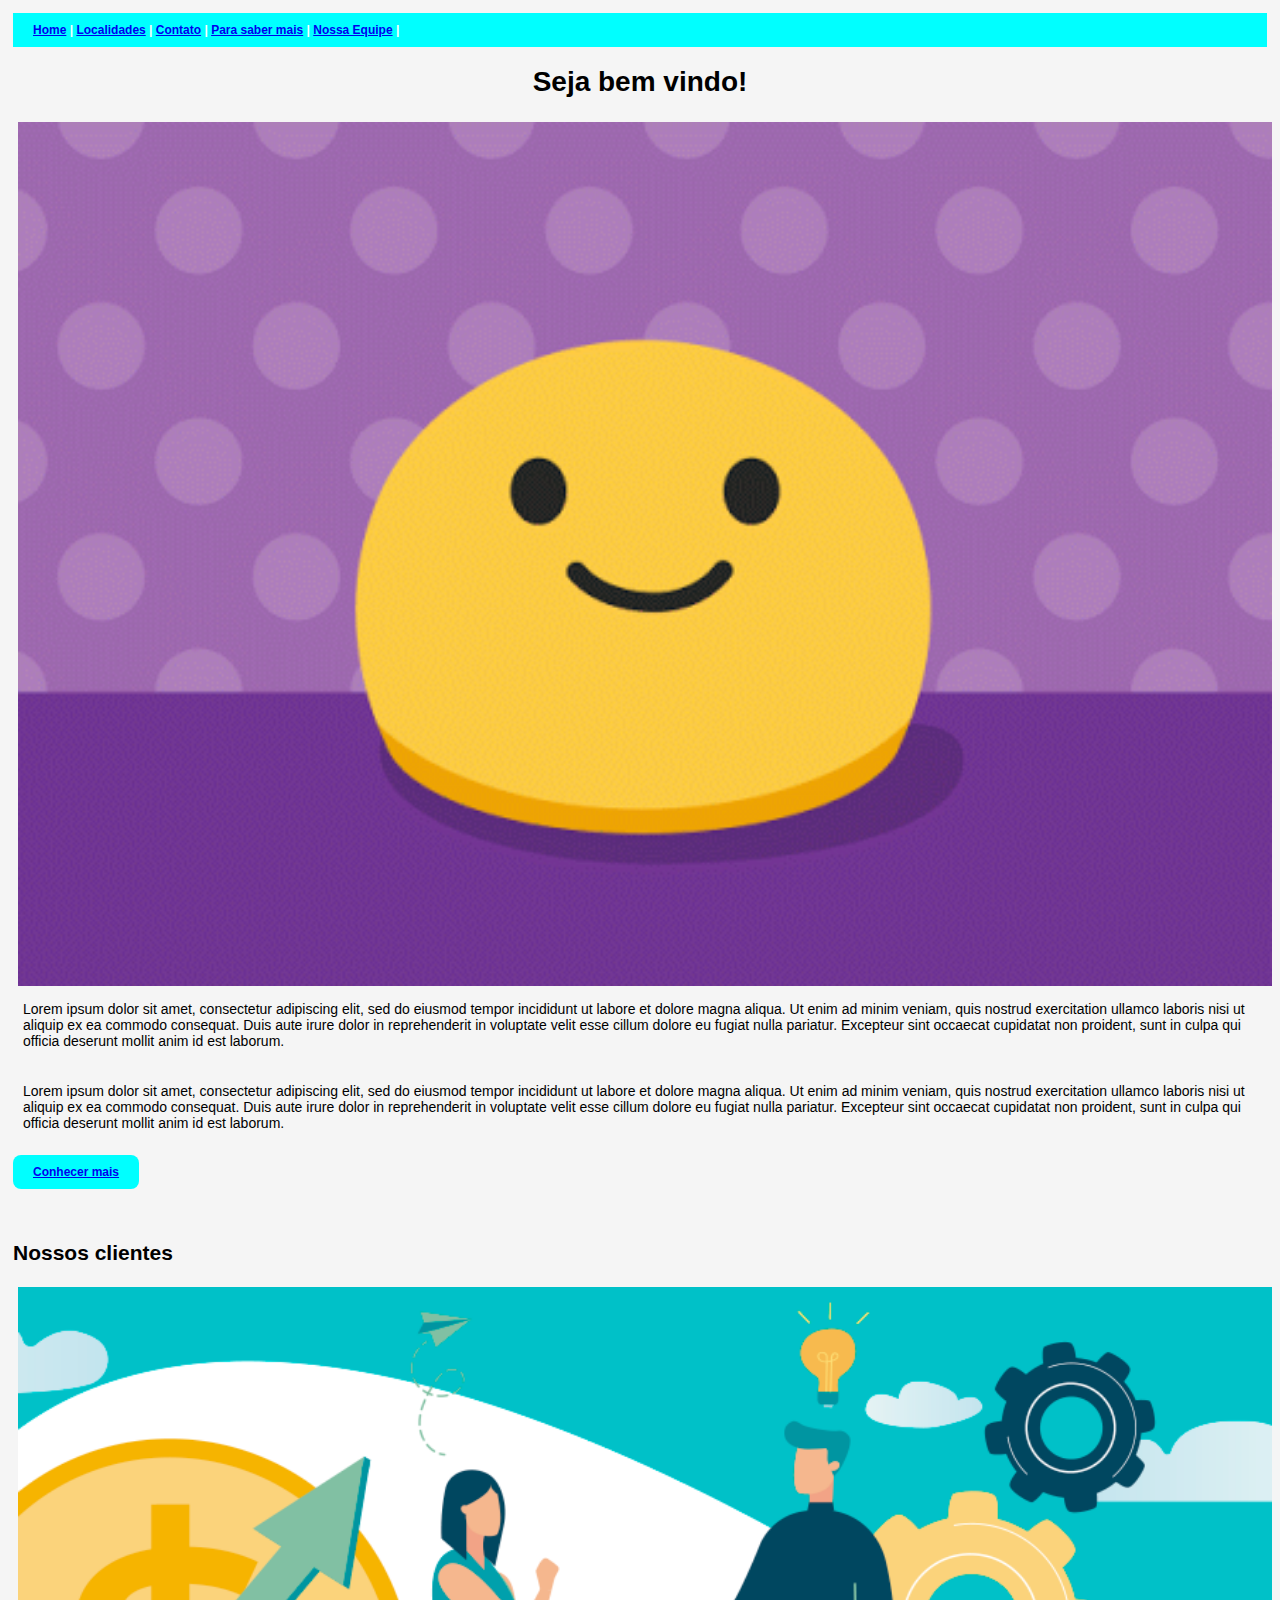
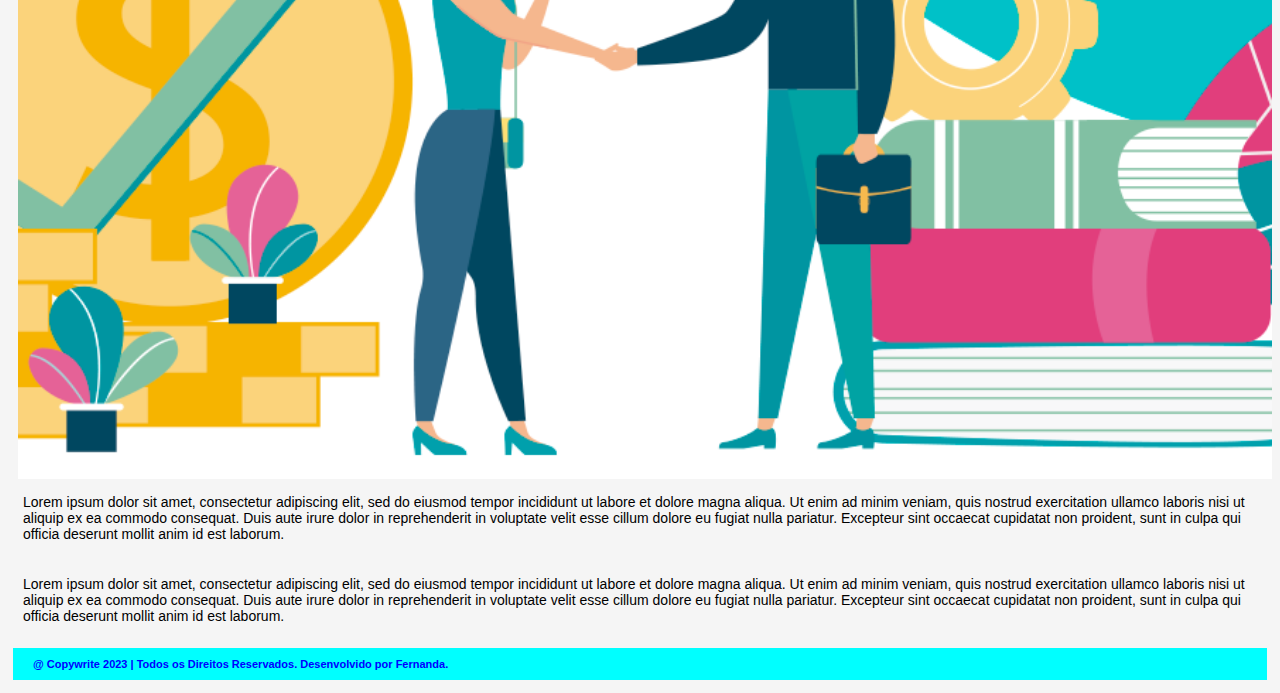
<file: projeto/index.html>
<!DOCTYPE html>
<html lang="pt-br">
    <head>
        <meta charset="UTF-8">
        <meta http-equiv="X-UA-Compatible" content="IE=edge">
        <meta name="viewport" content="width=device-width, initial-scale=1.0">
        <link href="https://cdn.jsdelivr.net/npm/bootstrap@5.0.2/dist/css/bootstrap.min.css" rel="stylesheet" integrity="sha384-EVSTQN3/azprG1Anm3QDgpJLIm9Nao0Yz1ztcQTwFspd3yD65VohhpuuCOmLASjC" crossorigin="anonymous">
        <script src="https://cdn.jsdelivr.net/npm/bootstrap@5.0.2/dist/js/bootstrap.bundle.min.js" integrity="sha384-MrcW6ZMFYlzcLA8Nl+NtUVF0sA7MsXsP1UyJoMp4YLEuNSfAP+JcXn/tWtIaxVXM" crossorigin="anonymous"></script>
        <script src="scripts/script.js"></script>
        <link href="styles/style.css" rel="stylesheet">
        <link rel="shortcut icon" href="imagens/icone.ico" type="imagens/x-icon">
        <title>Franquia</title>
    </head>
    <body>
        <div class="">
            <nav>
                <a href="index.html">Home</a> |
                <a href="localidade.html">Localidades</a> |
                <a href="contato.html">Contato</a> |
                <a href="parasabermais.html">Para saber mais</a> |
                <a href="equipe.html">Nossa Equipe</a> |
            </nav>
        </div>
        <div class="">
            <h1>
                Seja bem vindo!
            </h1>
            <img src="imagens/emoji.gif">
            <p> Lorem ipsum dolor sit amet, consectetur adipiscing elit, sed do eiusmod tempor incididunt ut labore et dolore magna aliqua. Ut enim ad minim veniam, quis nostrud exercitation ullamco laboris nisi 
                ut aliquip ex ea commodo consequat. Duis aute irure dolor in reprehenderit in voluptate velit esse cillum dolore eu fugiat nulla pariatur. Excepteur sint occaecat cupidatat non proident, sunt in 
                culpa qui officia deserunt mollit anim id est laborum. 
            </p>
            <p> Lorem ipsum dolor sit amet, consectetur adipiscing elit, sed do eiusmod tempor incididunt ut labore et dolore magna aliqua. Ut enim ad minim veniam, quis nostrud exercitation ullamco laboris nisi 
                ut aliquip ex ea commodo consequat. Duis aute irure dolor in reprehenderit in voluptate velit esse cillum dolore eu fugiat nulla pariatur. Excepteur sint occaecat cupidatat non proident, sunt in 
                culpa qui officia deserunt mollit anim id est laborum. 
            </p>
        </div>
        <div class="">
            <button class="button" id="novaCor" onClick="cliqueBtn()">
                <a href="parasabermais.html">Conhecer mais</a>
            </button>
            <p></p>
        </div>
        <div class="">
            <h2> 
                Nossos clientes
            </h2>
            <img src="imagens/clientes.png" width=500>
            <p> 
                Lorem ipsum dolor sit amet, consectetur adipiscing elit, sed do eiusmod tempor incididunt ut labore et dolore magna aliqua. Ut enim ad minim veniam, quis nostrud exercitation ullamco laboris nisi 
                ut aliquip ex ea commodo consequat. Duis aute irure dolor in reprehenderit in voluptate velit esse cillum dolore eu fugiat nulla pariatur. Excepteur sint occaecat cupidatat non proident, sunt in 
                culpa qui officia deserunt mollit anim id est laborum. 
            </p>
            <p>
                Lorem ipsum dolor sit amet, consectetur adipiscing elit, sed do eiusmod tempor incididunt ut labore et dolore magna aliqua. Ut enim ad minim veniam, quis nostrud exercitation ullamco laboris nisi 
                ut aliquip ex ea commodo consequat. Duis aute irure dolor in reprehenderit in voluptate velit esse cillum dolore eu fugiat nulla pariatur. Excepteur sint occaecat cupidatat non proident, sunt in 
                culpa qui officia deserunt mollit anim id est laborum. 
            </p>
        </div>
    </body>
    <footer>
        <div class="">
            @ Copywrite 2023 | Todos os Direitos Reservados. 
            Desenvolvido por Fernanda. 
        </div>
    </footer>
</html>
</file>
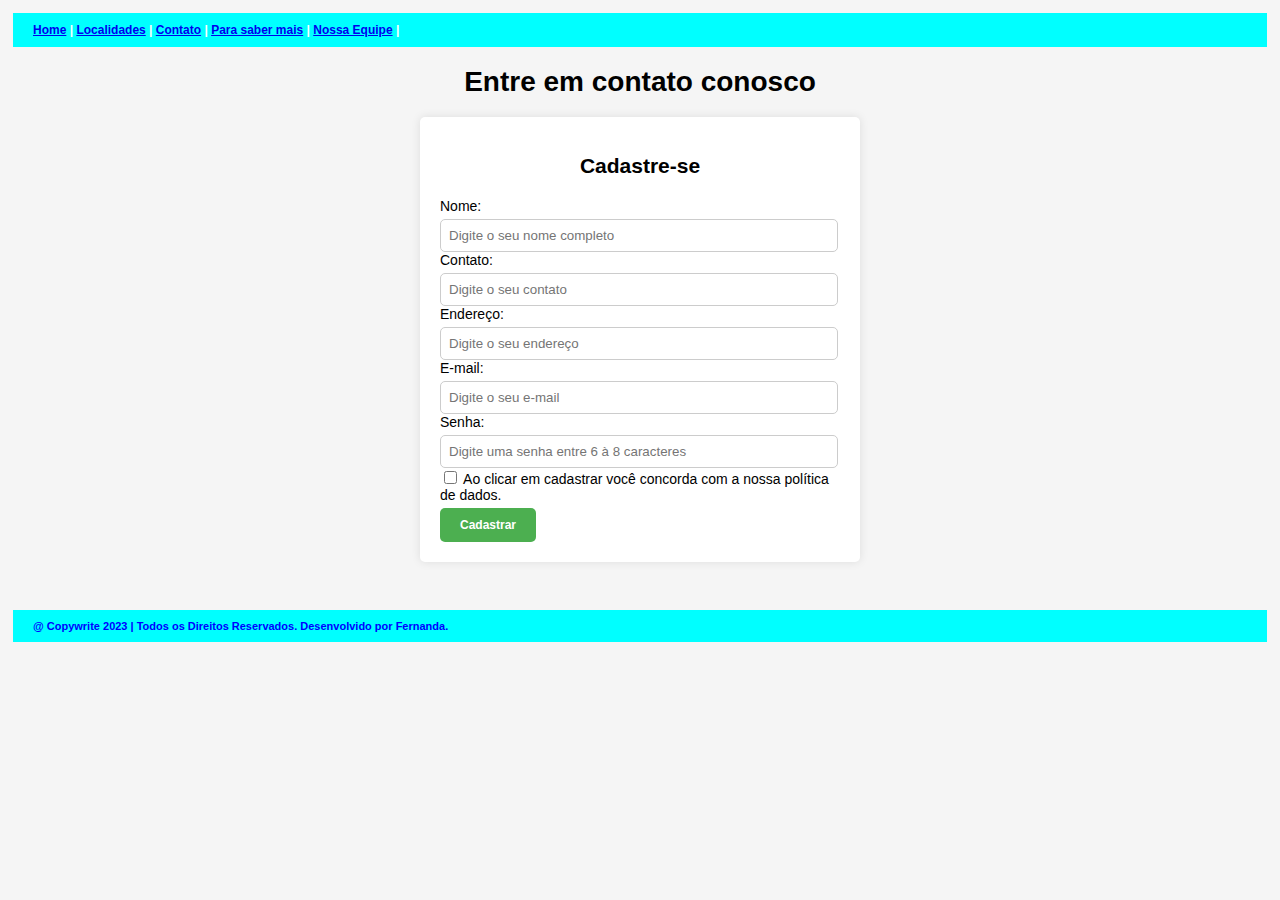
<file: projeto/contato.html>
<!DOCTYPE html>
<html lang="pt-br">
    <head>
        <meta charset="UTF-8">
        <meta http-equiv="X-UA-Compatible" content="IE=edge">
        <meta name="viewport" content="width=device-width, initial-scale=1.0">
        <link href="https://cdn.jsdelivr.net/npm/bootstrap@5.0.2/dist/css/bootstrap.min.css" rel="stylesheet" integrity="sha384-EVSTQN3/azprG1Anm3QDgpJLIm9Nao0Yz1ztcQTwFspd3yD65VohhpuuCOmLASjC" crossorigin="anonymous">
        <script src="https://cdn.jsdelivr.net/npm/bootstrap@5.0.2/dist/js/bootstrap.bundle.min.js" integrity="sha384-MrcW6ZMFYlzcLA8Nl+NtUVF0sA7MsXsP1UyJoMp4YLEuNSfAP+JcXn/tWtIaxVXM" crossorigin="anonymous"></script>
        <link href="styles/style.css" rel="stylesheet">
        <link rel="shortcut icon" href="imagens/icone.ico" type="imagens/x-icon">
        <title>Franquia</title>
    </head>
    <body>
        <div>
            <nav>
                <a href="index.html">Home</a> |
                <a href="localidade.html">Localidades</a> |
                <a href="contato.html">Contato</a> |
                <a href="parasabermais.html">Para saber mais</a> |
                <a href="equipe.html">Nossa Equipe</a> |
            </nav>
        </div>
        <div>
            <h1>
                Entre em contato conosco
            </h1>
        </div>
        <div class="container">
            <h2>Cadastre-se</h2>
            <form>
              <div class="form-group">
                <label for="name">Nome:</label>
                <input type="text" id="name" name="name" placeholder="Digite o seu nome completo"required>
              </div>
              <div class="form-group">
                <label for="phonenumber">Contato:</label>
                <input type="phonenumber" id="phonenumber" name="phonenumber" placeholder="Digite o seu contato"required>
              </div>
              <div class="form-group">
                <label for="adress">Endereço:</label>
                <input type="text" id="adress" name="adress" placeholder="Digite o seu endereço" required>
              </div>
              <div class="form-group">
                <label for="email">E-mail:</label>
                <input type="email" id="email" name="email" placeholder="Digite o seu e-mail" required>
              </div>
              <div class="form-group">
                <label for="password">Senha:</label>
                <input type="password" id="password" name="password" placeholder="Digite uma senha entre 6 à 8 caracteres" required>
              </div>
              <div class="form-group">
                <input type="checkbox" id="coding" name="interest" value="coding">
                    Ao clicar em cadastrar você concorda com a nossa política de dados.
                <label for="coding"></label>
              </div>
              <div class="form-group">
                <button type="submit">Cadastrar</button>
              </div>
            </form>
          </div>
        <p></p>
    </body>
    <footer>
        <div>
            @ Copywrite 2023 | Todos os Direitos Reservados. 
            Desenvolvido por Fernanda. 
        </div>
    </footer>
</html>
</file>
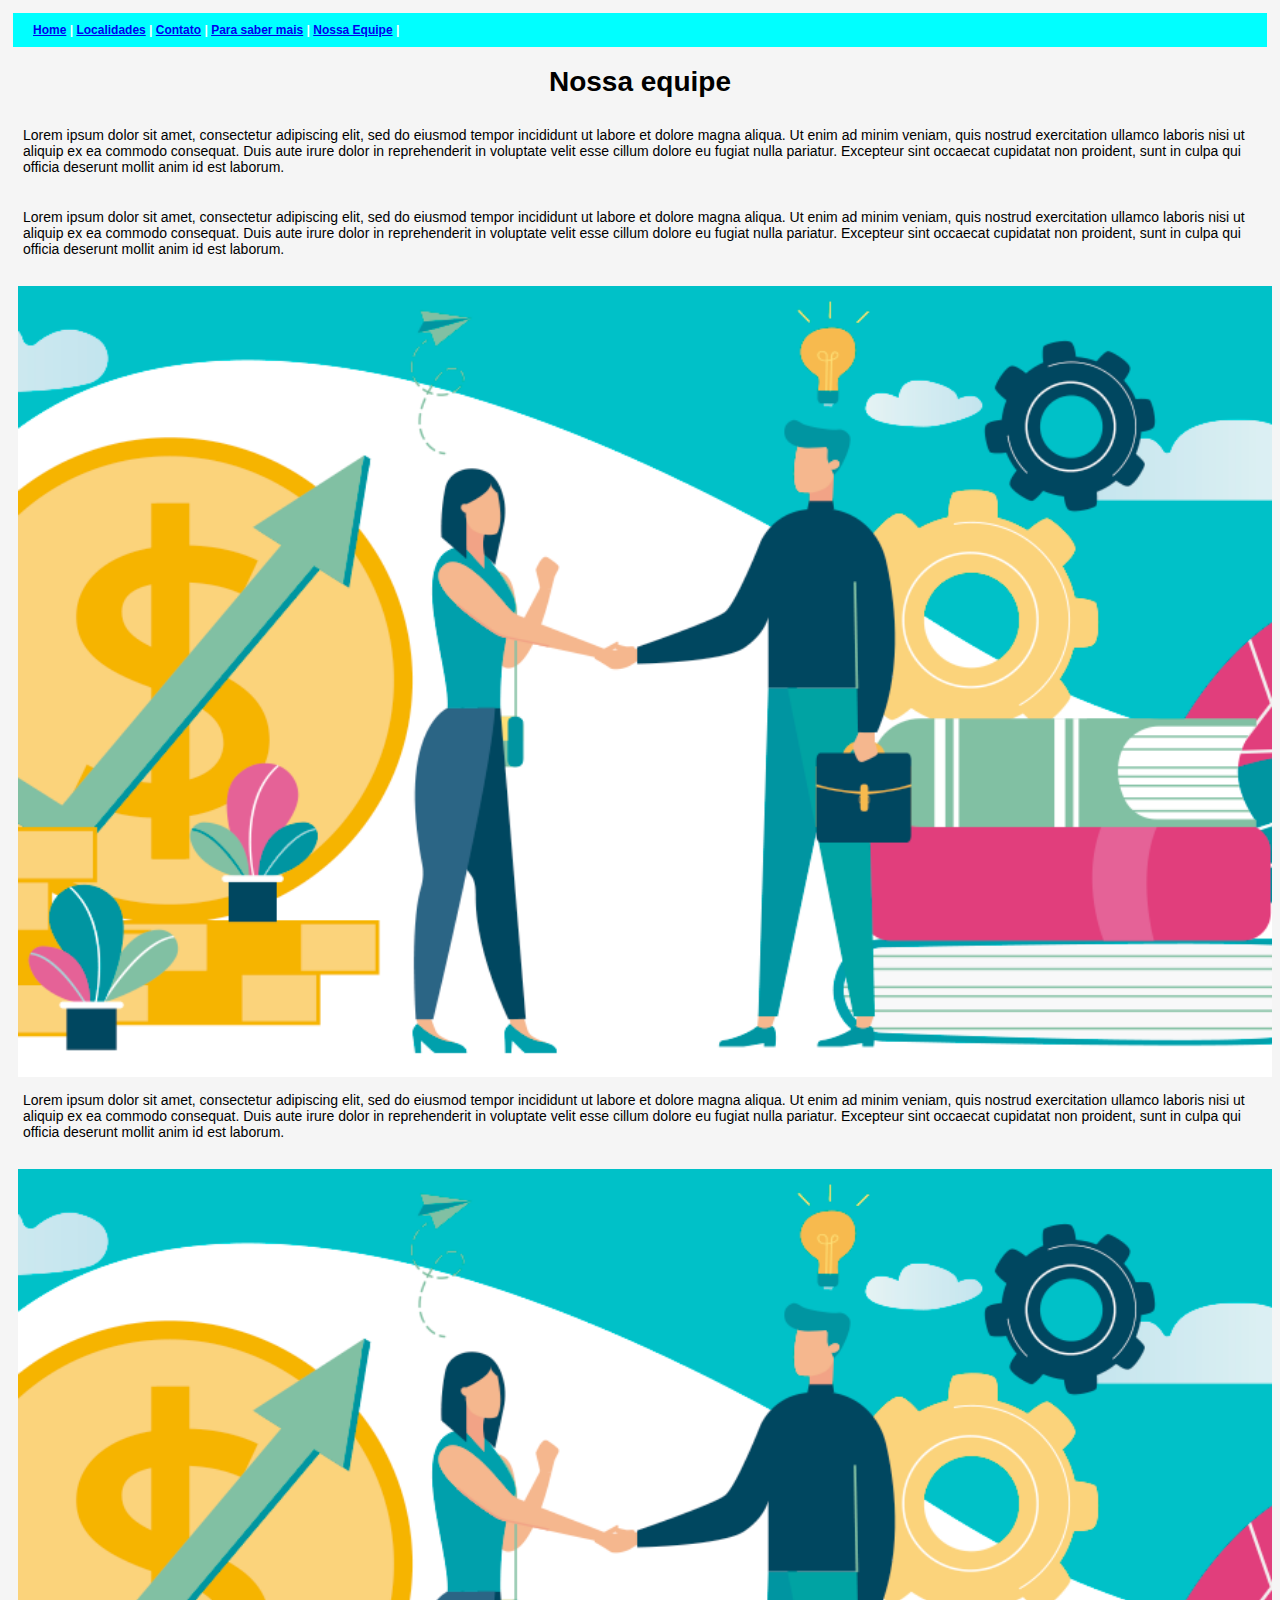
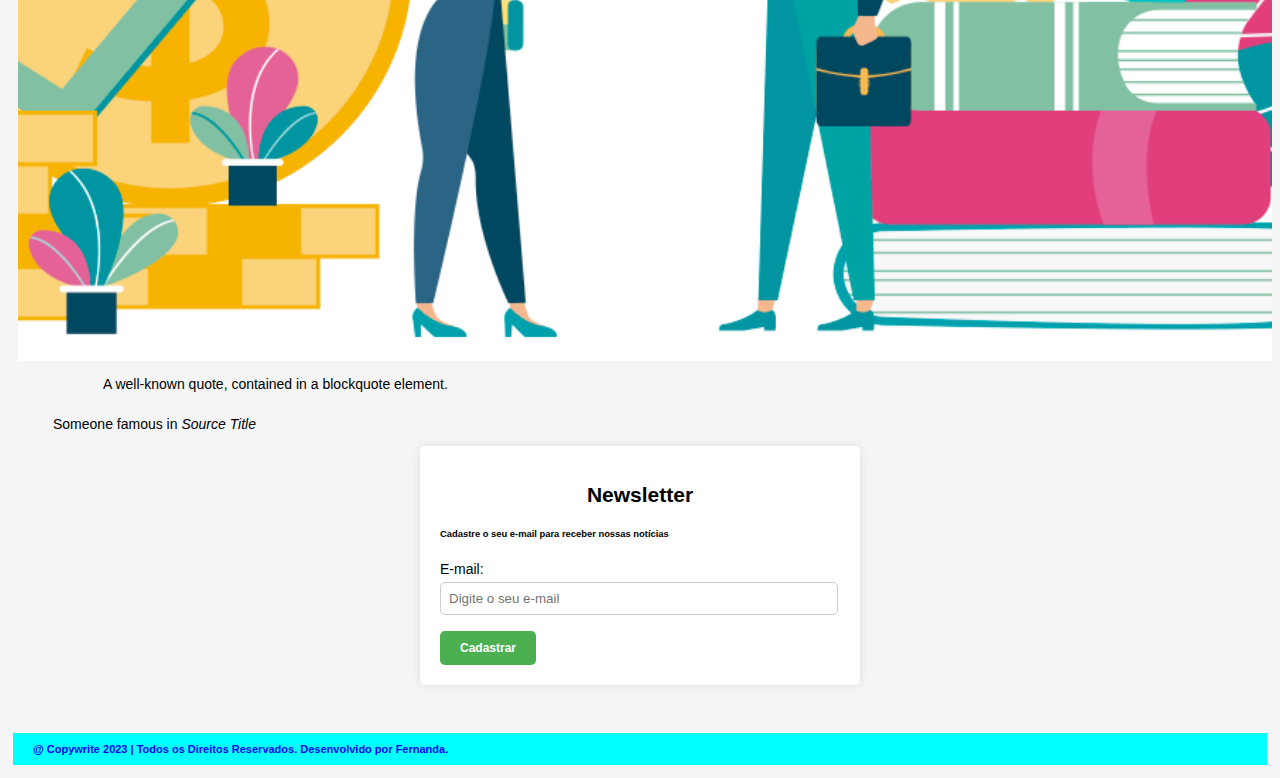
<file: projeto/equipe.html>
<!DOCTYPE html>
<html lang="pt-br">
    <head>
        <meta charset="UTF-8">
        <meta http-equiv="X-UA-Compatible" content="IE=edge">
        <meta name="viewport" content="width=device-width, initial-scale=1.0">
        <link href="https://cdn.jsdelivr.net/npm/bootstrap@5.0.2/dist/css/bootstrap.min.css" rel="stylesheet" integrity="sha384-EVSTQN3/azprG1Anm3QDgpJLIm9Nao0Yz1ztcQTwFspd3yD65VohhpuuCOmLASjC" crossorigin="anonymous">
        <script src="https://cdn.jsdelivr.net/npm/bootstrap@5.0.2/dist/js/bootstrap.bundle.min.js" integrity="sha384-MrcW6ZMFYlzcLA8Nl+NtUVF0sA7MsXsP1UyJoMp4YLEuNSfAP+JcXn/tWtIaxVXM" crossorigin="anonymous"></script>
        <link href="styles/style.css" rel="stylesheet">
        <link rel="shortcut icon" href="imagens/icone.ico" type="imagens/x-icon">
        <title>Franquia</title>
    </head>
    <body>
        <div>
            <nav>
                <a href="index.html">Home</a> |
                <a href="localidade.html">Localidades</a> |
                <a href="contato.html">Contato</a> |
                <a href="parasabermais.html">Para saber mais</a> |
                <a href="equipe.html">Nossa Equipe</a> |
            </nav>
        </div>
        <div>
            <h1>
                Nossa equipe
            </h1>
            <p>
                Lorem ipsum dolor sit amet, consectetur adipiscing elit, sed do eiusmod tempor incididunt ut labore et dolore magna aliqua. Ut enim ad minim veniam, quis nostrud exercitation ullamco laboris nisi 
                ut aliquip ex ea commodo consequat. Duis aute irure dolor in reprehenderit in voluptate velit esse cillum dolore eu fugiat nulla pariatur. Excepteur sint occaecat cupidatat non proident, sunt in 
                culpa qui officia deserunt mollit anim id est laborum. 
            </p>
            <p>
                Lorem ipsum dolor sit amet, consectetur adipiscing elit, sed do eiusmod tempor incididunt ut labore et dolore magna aliqua. Ut enim ad minim veniam, quis nostrud exercitation ullamco laboris nisi 
                ut aliquip ex ea commodo consequat. Duis aute irure dolor in reprehenderit in voluptate velit esse cillum dolore eu fugiat nulla pariatur. Excepteur sint occaecat cupidatat non proident, sunt in 
                culpa qui officia deserunt mollit anim id est laborum. 
            </p>
        </div>
        <div>
            <img src="imagens/clientes.png">
            <div class="">
                <p>
                    Lorem ipsum dolor sit amet, consectetur adipiscing elit, sed do eiusmod tempor incididunt ut labore et dolore magna aliqua. Ut enim ad minim veniam, quis nostrud exercitation ullamco laboris nisi 
                    ut aliquip ex ea commodo consequat. Duis aute irure dolor in reprehenderit in voluptate velit esse cillum dolore eu fugiat nulla pariatur. Excepteur sint occaecat cupidatat non proident, sunt in 
                    culpa qui officia deserunt mollit anim id est laborum. 
                </p>
                <img src="imagens/clientes.png">
            </div>
        </div>
        <!--Adicionando citação na página web-->
        <div class="">
            <figure class="text-center">
                <blockquote class="blockquote">
                  <p>A well-known quote, contained in a blockquote element.</p>
                </blockquote>
                <figcaption class="blockquote-footer">
                  Someone famous in <cite title="Source Title">Source Title</cite>
                </figcaption>
            </figure>
        </div>
        <div class="container">
            <h2> Newsletter </h2>
            <h6>Cadastre o seu e-mail para receber nossas notícias </h6>
            <form>
                <div class="form-group">
                    <label for="email">E-mail:</label>
                    <input type="email" id="email" name="email" placeholder="Digite o seu e-mail" required>
                </div>
                <br>
                <div class="form-group">
                    <button type="submit">Cadastrar</button>
                </div>
            </form>
        </div>
    <p></p>
    </body>
    <footer>
        <div>
            @ Copywrite 2023 | Todos os Direitos Reservados. 
            Desenvolvido por Fernanda. 
        </div>
    </footer>
</html>
</file>
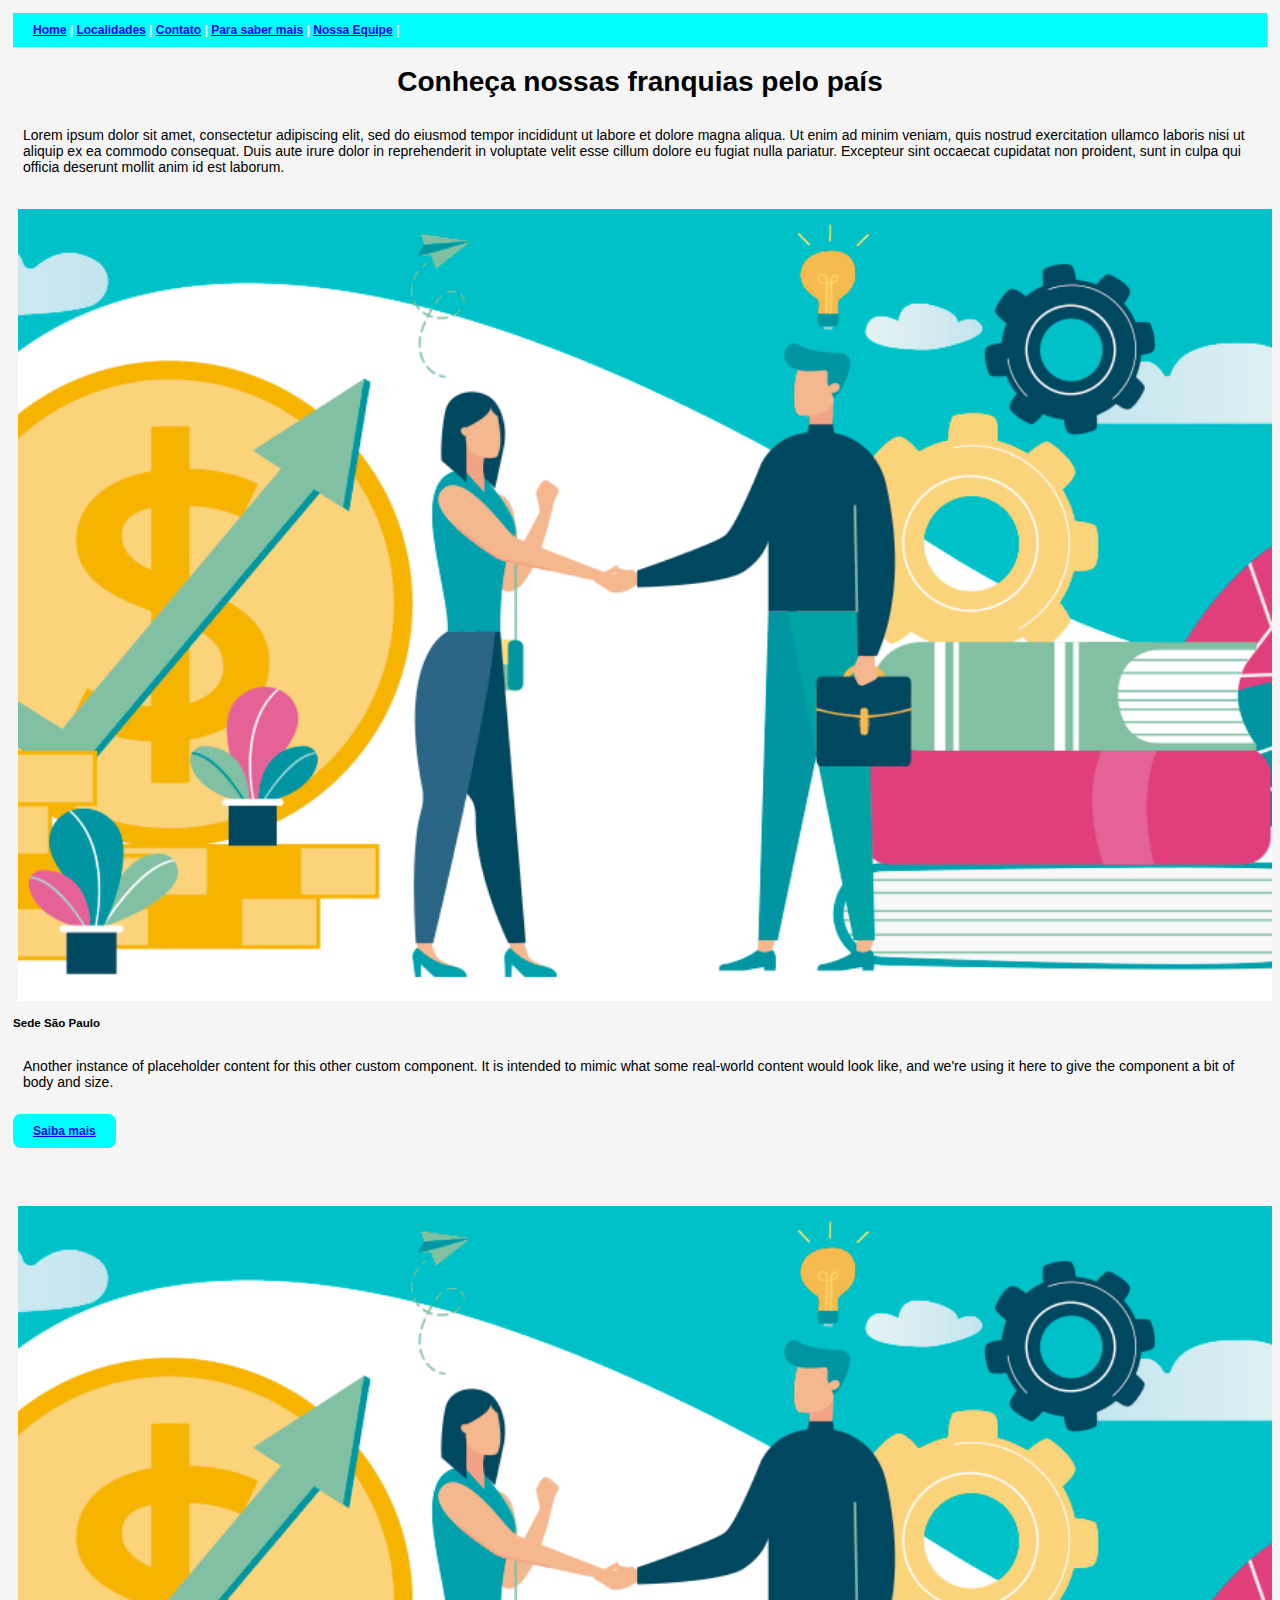
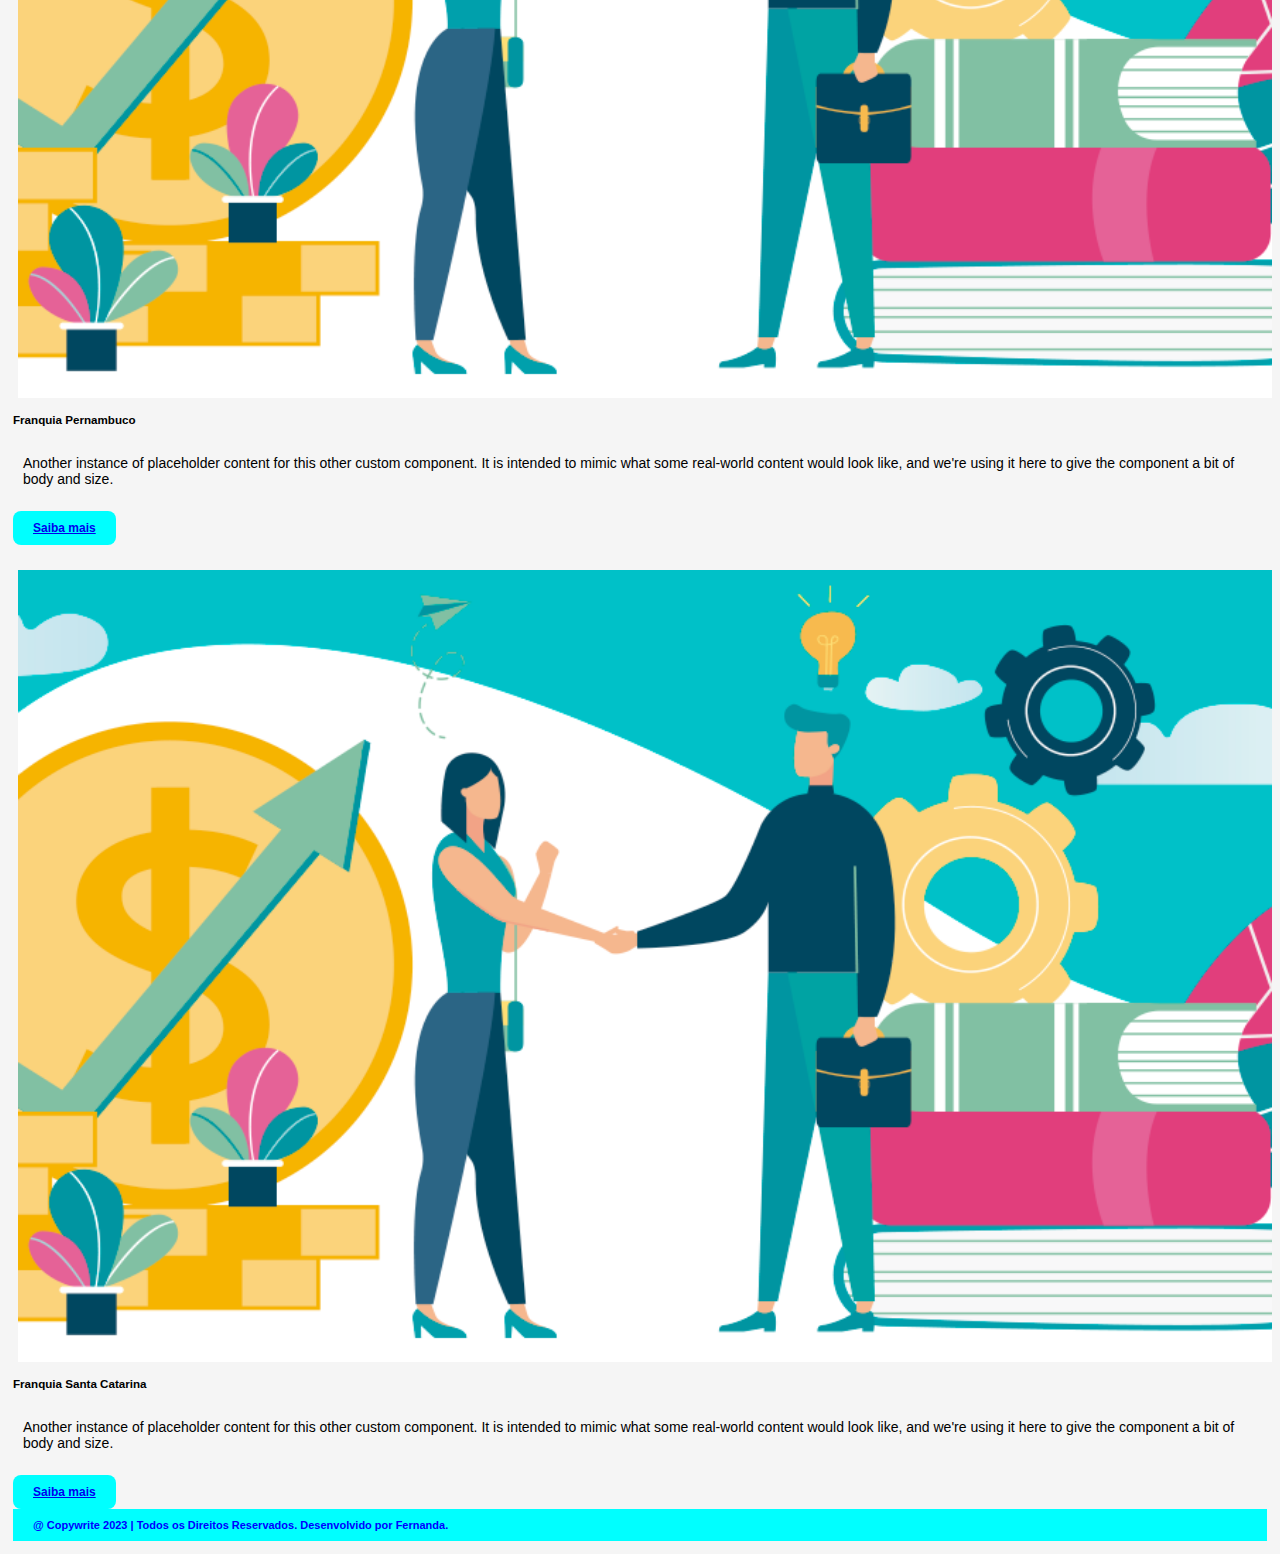
<file: projeto/localidade.html>
<!DOCTYPE html>
<html lang="pt-br">
    <head>
        <meta charset="UTF-8">
        <meta http-equiv="X-UA-Compatible" content="IE=edge">
        <meta name="viewport" content="width=device-width, initial-scale=1.0">
        <link href="https://cdn.jsdelivr.net/npm/bootstrap@5.0.2/dist/css/bootstrap.min.css" rel="stylesheet" integrity="sha384-EVSTQN3/azprG1Anm3QDgpJLIm9Nao0Yz1ztcQTwFspd3yD65VohhpuuCOmLASjC" crossorigin="anonymous">
        <script src="https://cdn.jsdelivr.net/npm/bootstrap@5.0.2/dist/js/bootstrap.bundle.min.js" integrity="sha384-MrcW6ZMFYlzcLA8Nl+NtUVF0sA7MsXsP1UyJoMp4YLEuNSfAP+JcXn/tWtIaxVXM" crossorigin="anonymous"></script>
        <link href="styles/style.css" rel="stylesheet">
        <link rel="shortcut icon" href="imagens/icone.ico" type="imagens/x-icon">
        <title>Franquia</title>
    </head>
    <body>
        <div>
            <nav>
              <a href="index.html">Home</a> |
              <a href="localidade.html">Localidades</a> |
              <a href="contato.html">Contato</a> |
              <a href="parasabermais.html">Para saber mais</a> |
              <a href="equipe.html">Nossa Equipe</a> |
            </nav>
        </div>
        <div>
          <h1>
            Conheça nossas franquias pelo país
          </h1>
          <p>
            Lorem ipsum dolor sit amet, consectetur adipiscing elit, sed do eiusmod tempor incididunt ut labore et dolore magna aliqua. Ut enim ad minim veniam, quis nostrud exercitation ullamco laboris nisi 
            ut aliquip ex ea commodo consequat. Duis aute irure dolor in reprehenderit in voluptate velit esse cillum dolore eu fugiat nulla pariatur. Excepteur sint occaecat cupidatat non proident, sunt in 
            culpa qui officia deserunt mollit anim id est laborum. 
          </p>
        </div>
        <!--Nessa seção a seguir vamos adicionar as franquias-->
        <div class="row g-0 bg-light position-relative">
          <div class="col-md-6 mb-md-0 p-md-4">
            <img src="imagens/clientes.png" class="w-100" alt="...">
          </div>
          <div class="col-md-6 p-4 ps-md-0">
            <h5 class="mt-0">Sede São Paulo</h5>
            <p>Another instance of placeholder content for this other custom component. 
              It is intended to mimic what some real-world content would look like, 
              and we're using it here to give the component a bit of body and size.</p>
            <button class="button">
              <a href="#" class="stretched-link">Saiba mais</a>
            </button>
          </div>
        </div>
        <p></p>
        <!--Nessa seção a seguir vamos adicionar a franquia Pernambuco -->
        <div class="row g-0 bg-light position-relative">
          <div class="col-md-6 mb-md-0 p-md-4">
            <img src="imagens/clientes.png" class="w-100" alt="...">
          </div>
          <div class="col-md-6 p-4 ps-md-0">
            <h5 class="mt-0">Franquia Pernambuco</h5>
            <p>Another instance of placeholder content for this other custom component. It is intended to mimic what some real-world content would look like, and we're using it here to give the component a bit of body and size.</p>
            <button class="button">
              <a href="#" class="stretched-link">Saiba mais</a>
            </button>
          </div>
        </div>
        <!--Nessa seção a seguir vamos adicionar a franquia Santa Catarina -->
        <div class="row g-0 bg-light position-relative">
          <div class="col-md-6 mb-md-0 p-md-4">
            <img src="imagens/clientes.png" class="w-100" alt="...">
          </div>
          <div class="col-md-6 p-4 ps-md-0">
            <h5 class="mt-0">Franquia Santa Catarina</h5>
            <p>Another instance of placeholder content for this other custom component. It is intended to mimic what some real-world content would look like, and we're using it here to give the component a bit of body and size.</p>
            <button class="button">
              <a href="#" class="stretched-link">Saiba mais</a>
            </button>
          </div>
        </div>
    </body>
    <footer>
        <div>
            @ Copywrite 2023 | Todos os Direitos Reservados. 
            Desenvolvido por Fernanda. 
        </div>
    </footer>
</html>
</file>
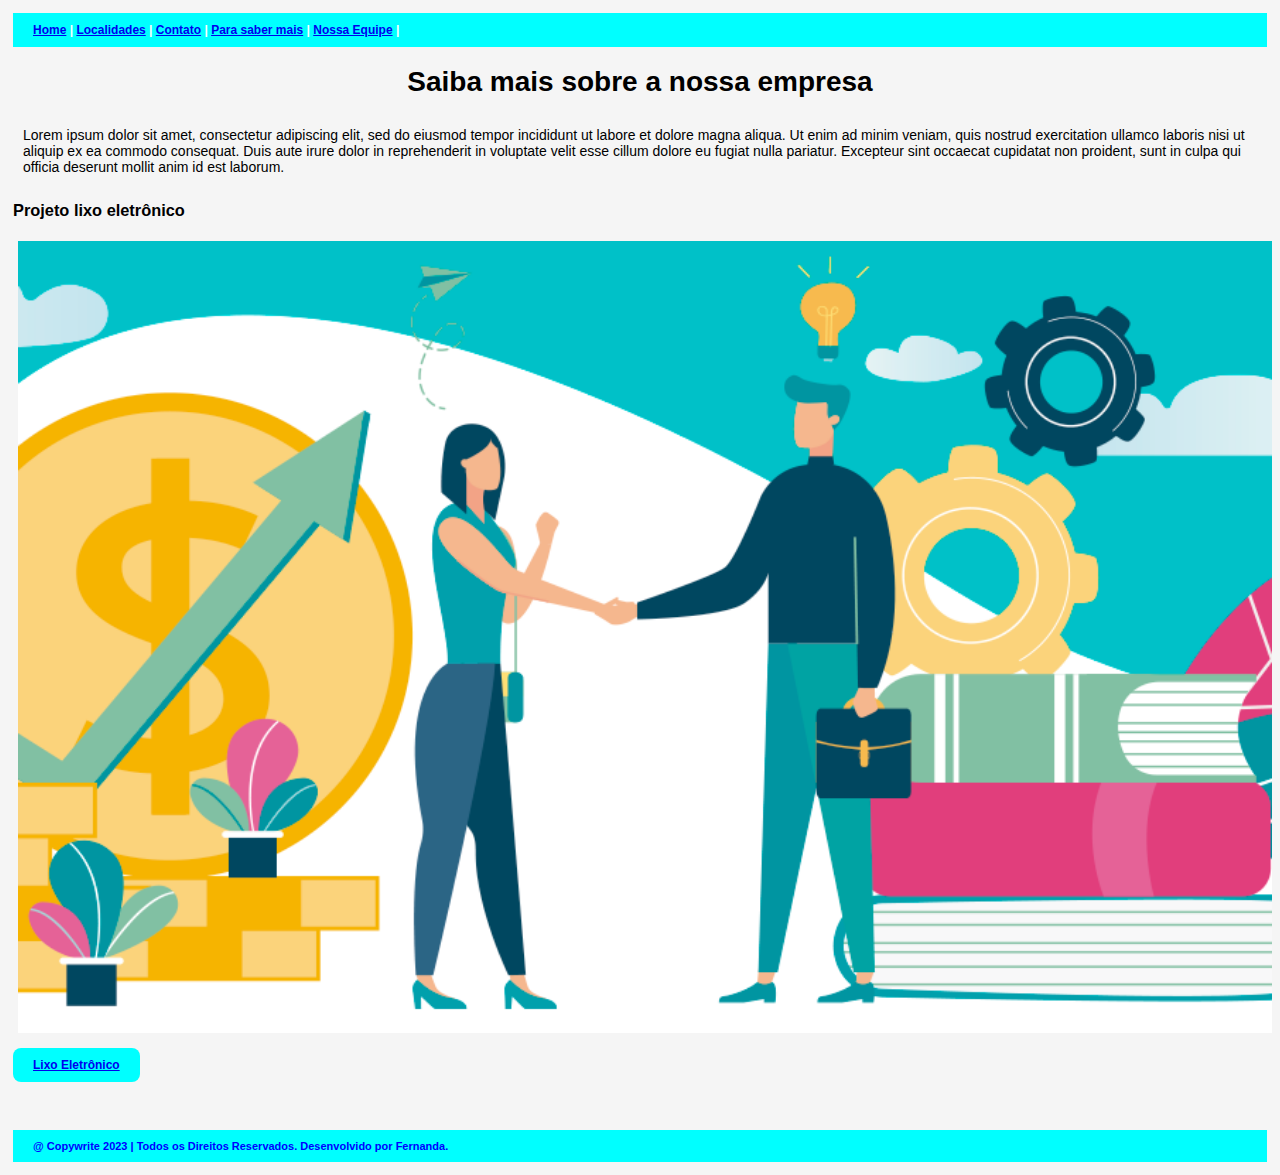
<file: projeto/parasabermais.html>
<!DOCTYPE html>
<html lang="pt-br">
    <head>
        <meta charset="UTF-8">
        <meta http-equiv="X-UA-Compatible" content="IE=edge">
        <meta name="viewport" content="width=device-width, initial-scale=1.0">
        <link href="https://cdn.jsdelivr.net/npm/bootstrap@5.0.2/dist/css/bootstrap.min.css" rel="stylesheet" integrity="sha384-EVSTQN3/azprG1Anm3QDgpJLIm9Nao0Yz1ztcQTwFspd3yD65VohhpuuCOmLASjC" crossorigin="anonymous">
        <script src="https://cdn.jsdelivr.net/npm/bootstrap@5.0.2/dist/js/bootstrap.bundle.min.js" integrity="sha384-MrcW6ZMFYlzcLA8Nl+NtUVF0sA7MsXsP1UyJoMp4YLEuNSfAP+JcXn/tWtIaxVXM" crossorigin="anonymous"></script>
        <link href="styles/style.css" rel="stylesheet">
        <link rel="shortcut icon" href="imagens/icone.ico" type="imagens/x-icon">
        <title>Franquia</title>
    </head>
    <body>
        <div>
            <nav>
                <a href="index.html">Home</a> |
                <a href="localidade.html">Localidades</a> |
                <a href="contato.html">Contato</a> |
                <a href="parasabermais.html">Para saber mais</a> |
                <a href="equipe.html">Nossa Equipe</a> |
            </nav>
        </div>
        <div>
            <h1>
                Saiba mais sobre a nossa empresa
            </h1>
            <p> Lorem ipsum dolor sit amet, consectetur adipiscing elit, sed do eiusmod tempor incididunt ut labore et dolore magna aliqua. Ut enim ad minim veniam, quis nostrud exercitation ullamco laboris nisi 
                ut aliquip ex ea commodo consequat. Duis aute irure dolor in reprehenderit in voluptate velit esse cillum dolore eu fugiat nulla pariatur. Excepteur sint occaecat cupidatat non proident, sunt in 
                culpa qui officia deserunt mollit anim id est laborum. 
            </p>
        </div>
        <div>
            <h3> Projeto lixo eletrônico
            </h3>
            <img src="imagens/clientes.png" width=500>
            <p></p>
        </div>
        <div>
            <button class="button">
                <a href="lixoeletronico.html">Lixo Eletrônico</a>
            </button>
            <p></p>
        </div>
    </body>
    <footer>
        <div>
            @ Copywrite 2023 | Todos os Direitos Reservados. 
            Desenvolvido por Fernanda. 
        </div>
    </footer>
</html>
</file>
<file: projeto/styles/style.css>
p {
    color: black;
    padding: 10px;
}

h1 {
    color: black;
    text-align: center;
}

h2 {
    color: black;
}

h3 {
    color: black;
}

body {
    background-color: whitesmoke;
    font-family: Verdana, Geneva, Tahoma, sans-serif;
    font-size: 14px;
    padding: 5px;
}

nav {
    color: white;
    font-size: 12px;
    font-weight: 600;
    background-color: aqua;
    border: 0;
    padding: 10px 20px;
    cursor: pointer;
}

footer {
    color: blue;
    font-size: 11px;
    font-weight: 600;
    background-color: aqua;
    border: 0;
    padding: 10px 20px;
    cursor: pointer;
}

button {
    
    font-size: 12px;
    font-weight: 600;
    background-color: aqua;
    border-radius: 8px;
    border: 0;
    padding: 10px 20px;
    cursor: pointer;
}

.container {
    max-width: 400px;
    margin: 0 auto;
    padding: 20px;
    background-color: #fff;
    border-radius: 5px;
    box-shadow: 0 0 10px rgba(0, 0, 0, 0.1);
    
}

.container h2 {
    text-align: center;
    margin-bottom: 20px;
}

.form-group {
    margin-bottom: 0px;
}

.form-group label {
    display: block;
    font-weight: lighter;
    margin-bottom: 5px;
}

.form-group input[type="text"],
.form-group input[type="phonenumber"],
.form-group input[type="text"],
.form-group input[type="email"],
.form-group input[type="password"] 

{
    width: 95%;
    padding: 8px;
    border-radius: 5px;
    border: 1px solid #ccc;
}

.form-group button {
    background-color: #4caf50;
    color: #fff;
    border: none;
    padding: 10px 20px;
    border-radius: 5px;
    cursor: pointer;
}

.form-group button:hover {
    background-color: #45a049;
}

img {
    float: left;
    width: 100%;
    border: none;
    padding: 5px;
    margin: 0px 20px 10px 0;
}
</file>
